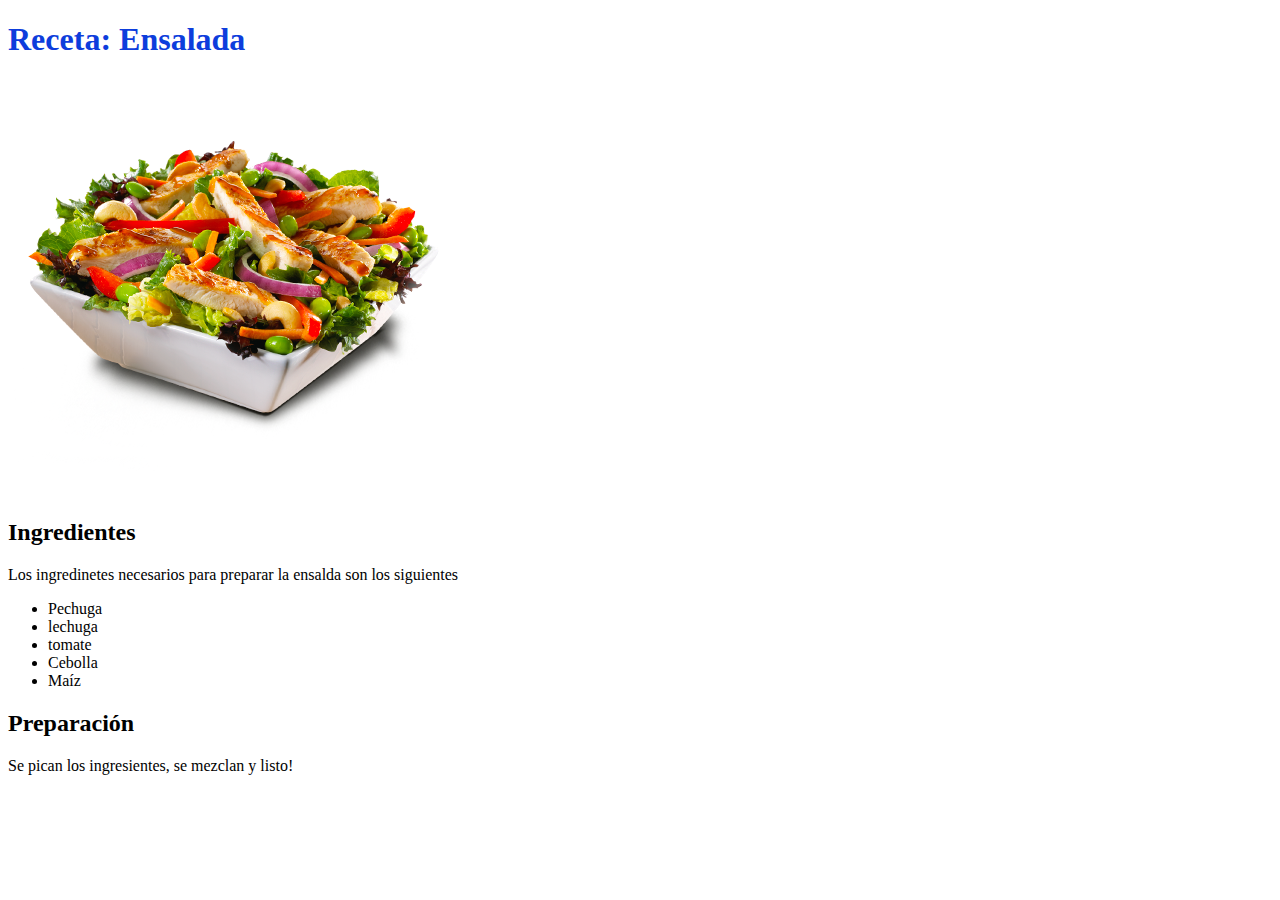
<file: ejercicio2/index.html>
<!DOCTYPE html>
<html>
  <head>
    <meta charset="utf-8">
    <link rel="stylesheet" href="estilos.css">
    <title>Mi receta</title>
  </head>
  <body>
    <h1>Receta: Ensalada</h1>
    <img src="salad.png" alt="salad"/>
    <h2>Ingredientes</h2>
    <p>Los ingredinetes necesarios para preparar la ensalda son los siguientes</p>
    <ul>
        <li>Pechuga</li>
        <li>lechuga</li>
        <li>tomate</li>
        <li>Cebolla</li>
        <li>Maíz</li>
    </ul>
    <h2>Preparación</h2>
    <p>Se pican los ingresientes, se mezclan y listo!</p>
  </body>
</html>
</file>
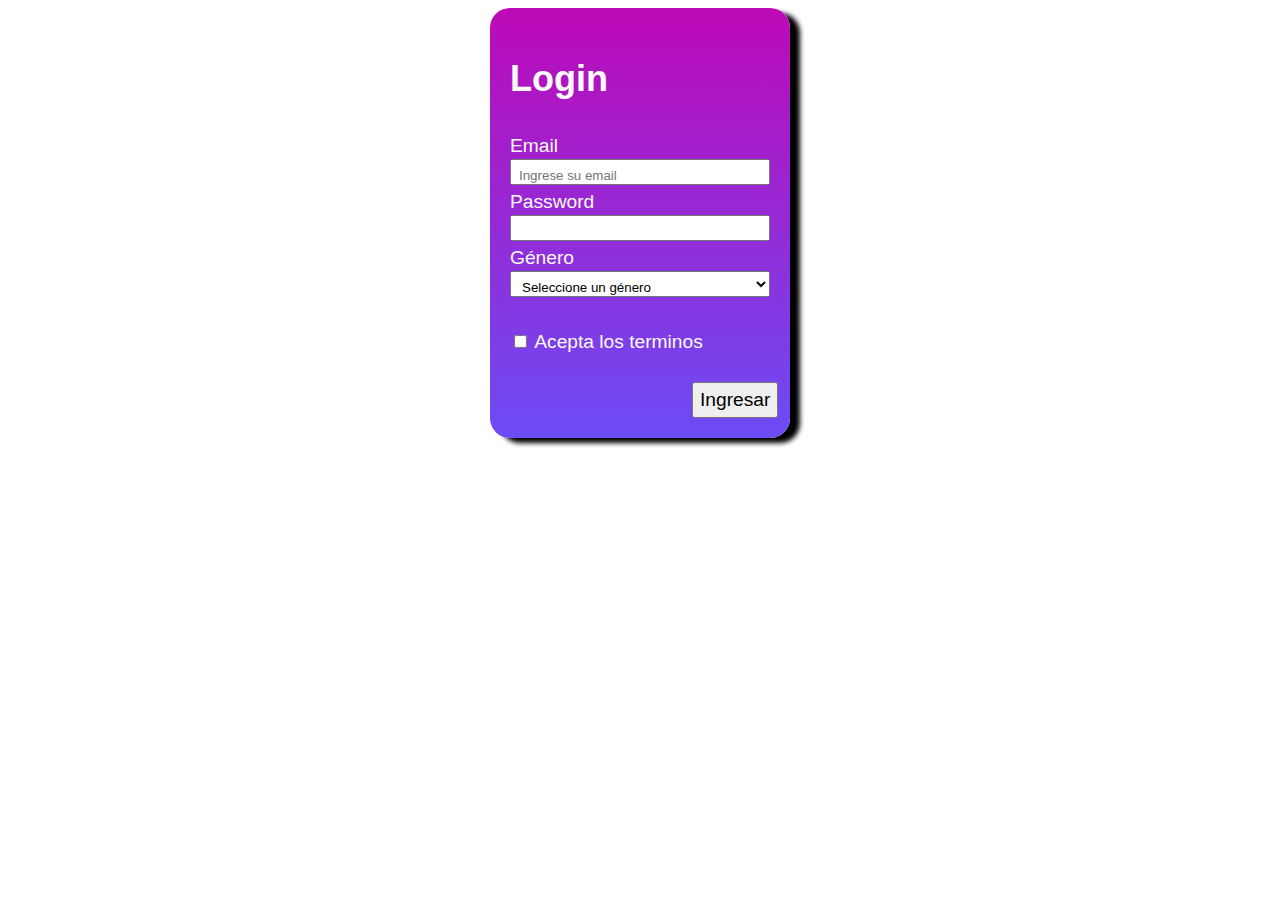
<file: ejercicio3/index.html>
<!DOCTYPE html>
<html>
  <head>
    <meta charset="utf-8">
    <meta http-equiv="X-UA-Compatible" content="IE=edge">
    <meta name="viewport" content="width=device-width, initial-scale=1.0">
    <link rel="stylesheet" href="styles.css">
    <title>Login</title>
  </head>
  <body>
    <form action="" class="alto border fondo ancho espacio centrado sombreado bloque fuente1">
        <h2 class="texto-blanco">Login</h2>
        
        <label class="texto-blanco fuente2" for="email">Email</label>
        <br>
        <input class="inputs" type="email" placeholder="Ingrese su email" name="email" id="email">
        <br>
        <label class="texto-blanco fuente2" for="password">Password</label>
        <br>
        <input class="inputs" type="password" name="password" id="password">
        <br>
        <label class="texto-blanco fuente2" for="generos">Género</label>
        <select name="generos" id="genero" class="">
            <option value="" disabled selected hidden>Seleccione un género</option>
            <option value="hombre">Hombre</option>
            <option value="mujer">Mujer</option>
            <option value="desc">Desconocido</option>
        </select>
        <br>
        <br>
        <label class="texto-blanco fuente2"><input type="checkbox" id="terminos" value="acepta"> Acepta los terminos</label><br>
        <br>
        <button class="alinear-derecha fuente2">Ingresar</button>
    </form>
  </body>
</html>
</file>
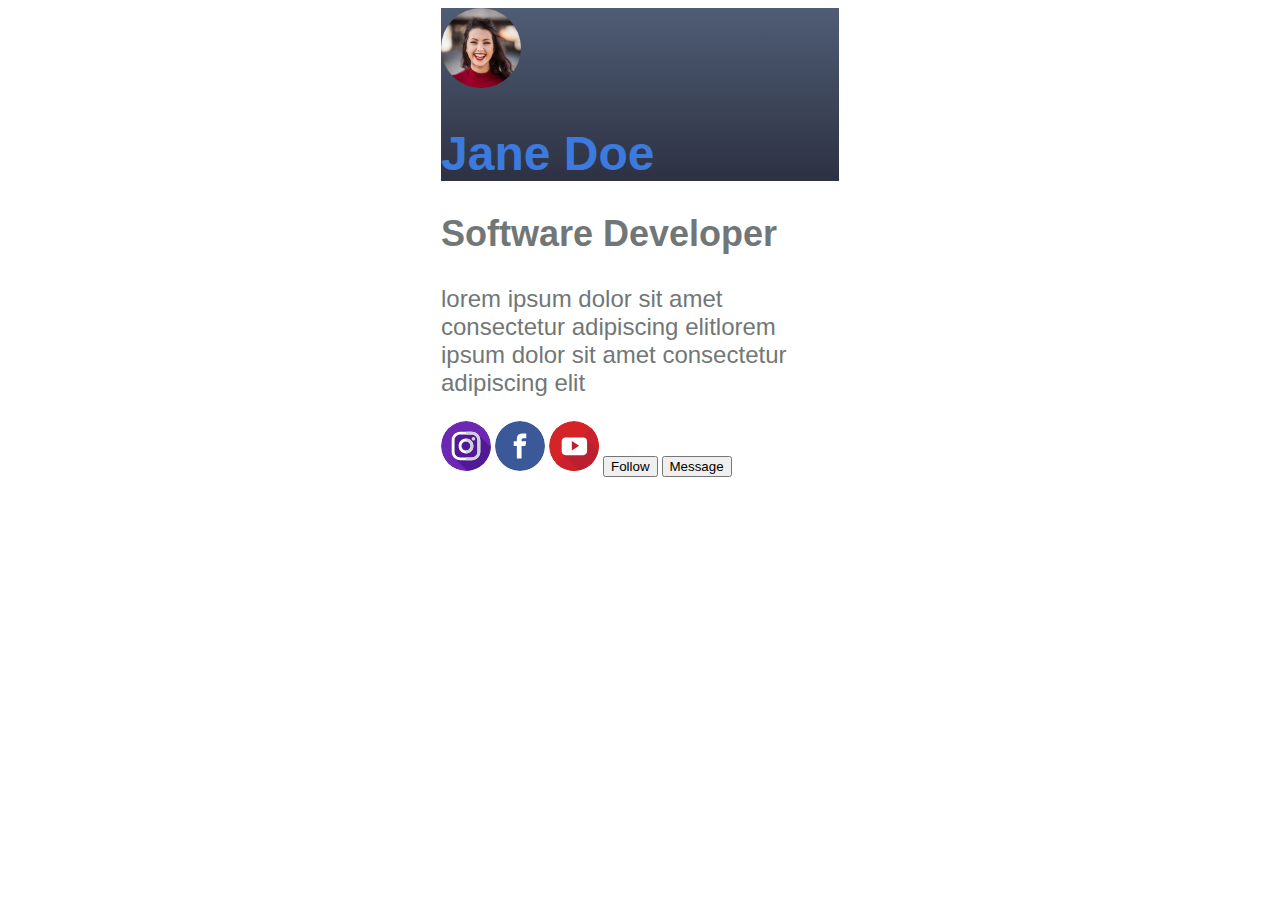
<file: workshop1/index.html>
<!DOCTYPE html>
<html>
  <head>
    <meta charset="utf-8">
    <link rel="stylesheet" href="styles.css">
    <title></title>
  </head>
  <body>
    <form class="border center">
        <div class="profile-header font">
            <img class="circular--square" src="profilePicture.jpg" alt="profilePic">
            <h1>Jane Doe</h1>
        </div>
        <div class="profile-body">
            <h2>Software Developer</h2>
            <p>lorem ipsum dolor sit amet consectetur adipiscing elitlorem ipsum dolor sit amet consectetur adipiscing elit</p>

        </div>
        <div  class="profile-footer social-icons">
            <img class="circular--square--icons" src="instagram-svgrepo-com.svg" alt="insta">
            <img class="circular--square--icons" src="facebook-svgrepo-com.svg" alt="facebook">
            <img class="circular--square--icons" src="youtube-svgrepo-com.svg" alt="youtube">
            <button class="follow">Follow</button>
            <button class="message">Message</button>

        </div>

    </form>
  
  </body>
</html>
</file>
<file: ejercicio2/estilos.css>
h1 {
    color: #0d3ddc;
  }
</file>
<file: ejercicio3/styles.css>
* {
    box-sizing: border-box;
}

.border {
    border-radius: 20px;
}

.sombreado {
    box-shadow: 10px 5px 5px black;
}

.fondo {
    background-image: linear-gradient(#bd09b7, #6b4cf5);
}

.ancho {
    width: 300px;
}

.alto {
    height: auto;
}

.espacio {
    padding: 20px;
}

.centrado {
    margin: 0 auto;
}

.texto-blanco {
    color: #fafafa
}

.inputs {
    padding: 7px 0 0 7px;
    margin: 0 auto;
    width: 100%;
}

select {
    padding: 7px 0 0 7px;
    margin: 0 auto;
    width: 100%;
}

button {
    padding-top: 5px;
    padding-bottom: 5px;
}

.alinear-derecha{
 margin-left: 70%;
}

.bloque{
    display: block;
}

.fuente1{
    font: 150% sans-serif;
}

.fuente2 {
    font: 80% sans-serif;
}
</file>
<file: workshop1/styles.css>
* {
    box-sizing: border-box;
}
.border {
    border-radius: 20px;
    width: 398px;
    height: 565.95;
}
.center {
    margin: 0 auto;
}


.profile-header {
    background-image: linear-gradient(#4f5d75, #2d3142);
    margin: 0 auto;
} 

  .circular--square {
    border-radius: 50%;
    width: 80px;
    height: 80px;

}
  .font{
    font: 150% sans-serif;
    color: #3c7ade;
  
}

.profile-body{
    font: 150% sans-serif;
    color: #717777;
  }


  .profile-footer{
    width: 350px;
    height: 117.98px;
  } 
  .circular--square--icons {
    border-radius: 50%;
    width: 50px;
    height: 50px;
   
  }

  .social-icons {
    width: 350px;
    height: 117.98px;
}
</file>
